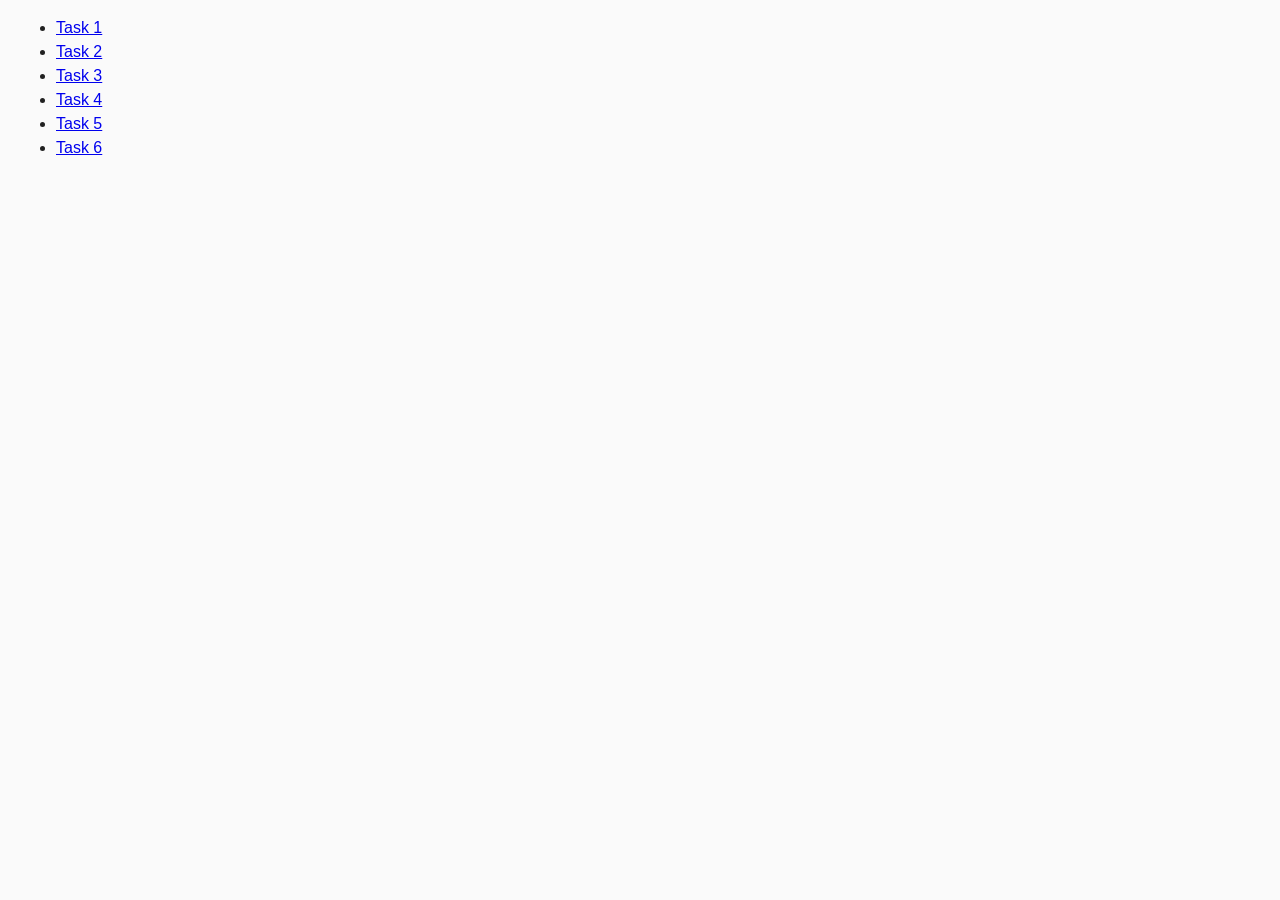
<file: index.html>
<!DOCTYPE html>
<html lang="en">
  <head>
    <meta charset="UTF-8" />
    <meta http-equiv="X-UA-Compatible" content="IE=edge" />
    <meta name="viewport" content="width=device-width, initial-scale=1.0" />
    <title>Homework 7</title>
    <link rel="stylesheet" href="./css/common.css" />
  </head>
  <body>
    <ul>
      <li><a href="./task-1.html">Task 1</a></li>
      <li><a href="./task-2.html">Task 2</a></li>
      <li><a href="./task-3.html">Task 3</a></li>
      <li><a href="./task-4.html">Task 4</a></li>
      <li><a href="./task-5.html">Task 5</a></li>
      <li><a href="./task-6.html">Task 6</a></li>
    </ul>
  </body>
</html>
</file>
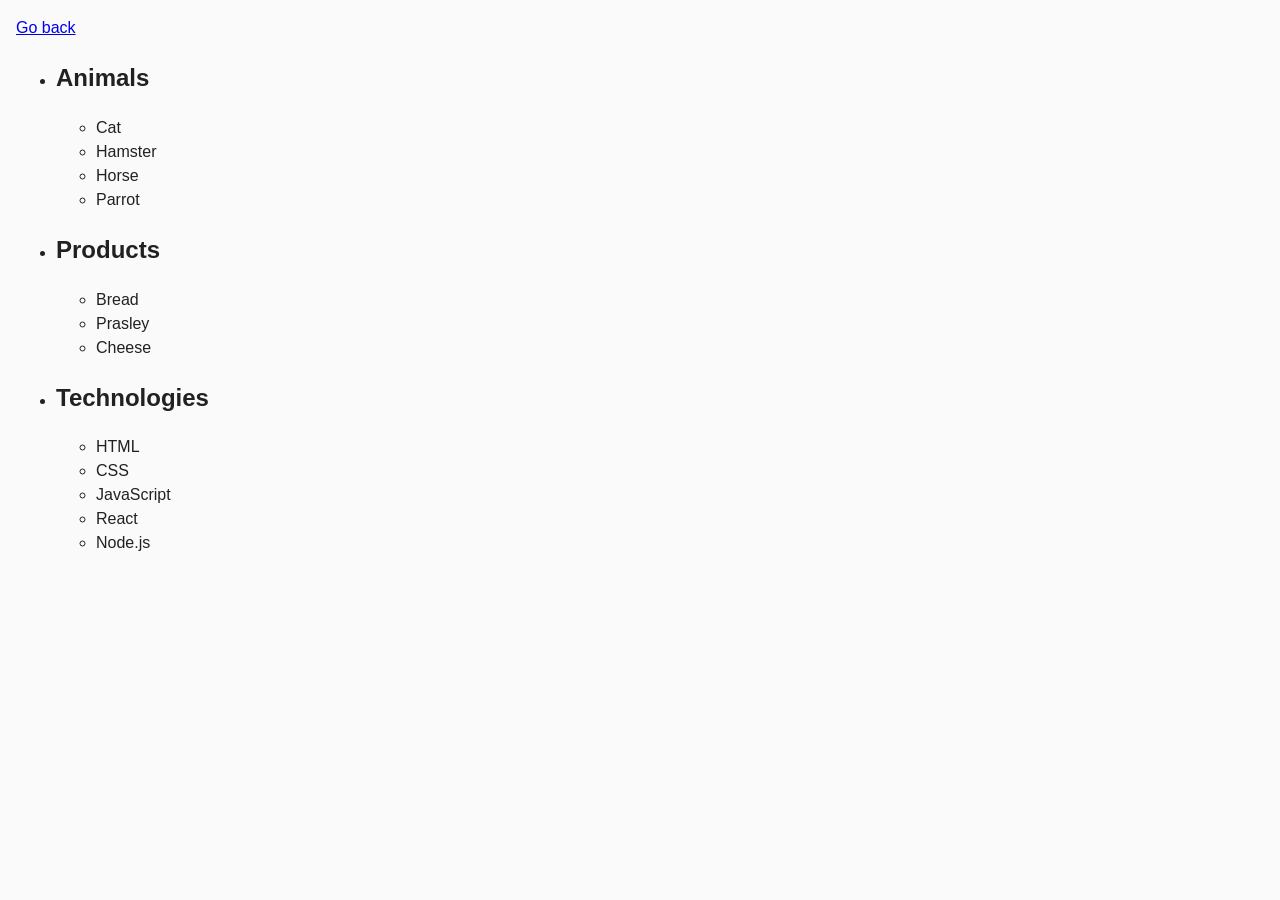
<file: task-1.html>
<!DOCTYPE html>
<html lang="en">
  <head>
    <meta charset="UTF-8" />
    <meta http-equiv="X-UA-Compatible" content="IE=edge" />
    <meta name="viewport" content="width=device-width, initial-scale=1.0" />
    <title>Task 1</title>
    <link rel="stylesheet" href="./css/common.css" />
  </head>
  <body>
    <p><a href="./index.html">Go back</a></p>

    <ul id="categories">
      <li class="item">
        <h2>Animals</h2>

        <ul>
          <li>Cat</li>
          <li>Hamster</li>
          <li>Horse</li>
          <li>Parrot</li>
        </ul>
      </li>
      <li class="item">
        <h2>Products</h2>

        <ul>
          <li>Bread</li>
          <li>Prasley</li>
          <li>Cheese</li>
        </ul>
      </li>
      <li class="item">
        <h2>Technologies</h2>

        <ul>
          <li>HTML</li>
          <li>CSS</li>
          <li>JavaScript</li>
          <li>React</li>
          <li>Node.js</li>
        </ul>
      </li>
    </ul>

    <script src="./js/task-1.js" type="module"></script>
  </body>
</html>
</file>
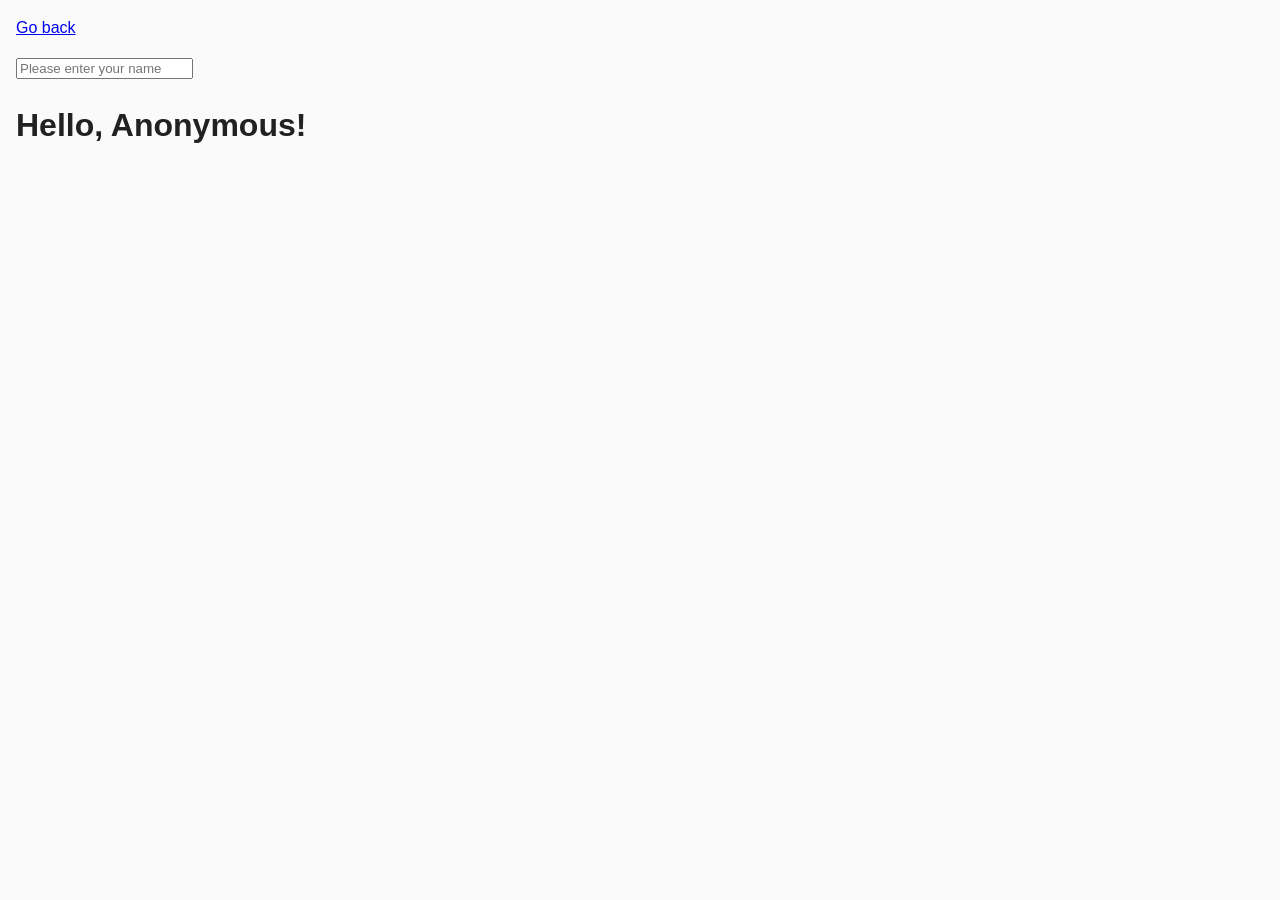
<file: task-3.html>
<!DOCTYPE html>
<html lang="en">
    <head>
        <meta charset="UTF-8" />
        <meta http-equiv="X-UA-Compatible" content="IE=edge" />
        <meta name="viewport" content="width=device-width, initial-scale=1.0" />
        <title>Task 3</title>
        <link rel="stylesheet" href="./css/common.css" />
    </head>
    <body>
        <p><a href="./index.html">Go back</a></p>

        <input
            type="text"
            id="name-input"
            placeholder="Please enter your name"
        />
        <h1>Hello, <span id="name-output">Anonymous</span>!</h1>

        <script src="./js/task-3.js" type="module"></script>
    </body>
</html>
</file>
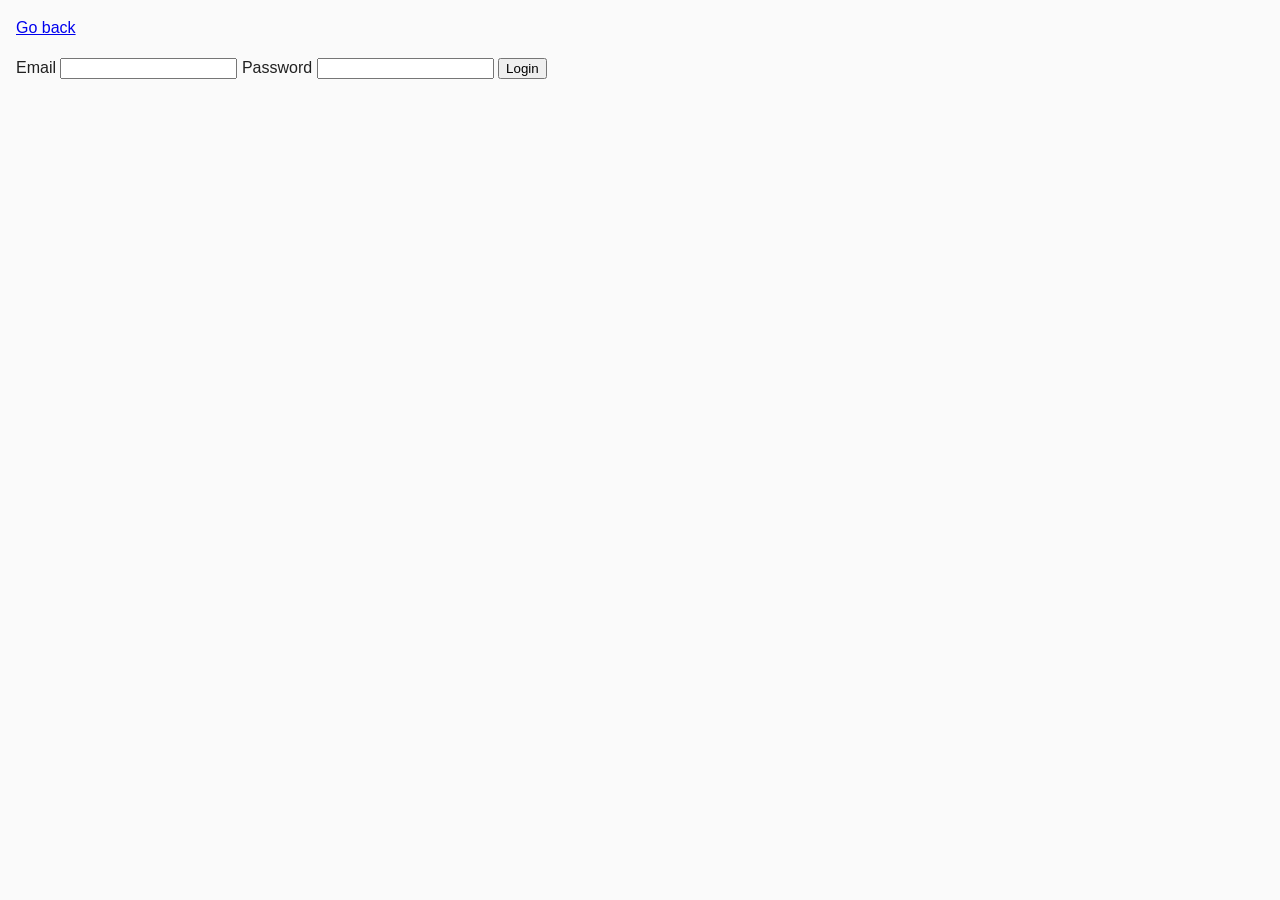
<file: task-4.html>
<!DOCTYPE html>
<html lang="en">
    <head>
        <meta charset="UTF-8" />
        <meta http-equiv="X-UA-Compatible" content="IE=edge" />
        <meta name="viewport" content="width=device-width, initial-scale=1.0" />
        <title>Task 4</title>
        <link rel="stylesheet" href="./css/common.css" />
    </head>
    <body>
        <p><a href="./index.html">Go back</a></p>

        <form class="login-form">
            <label>
                Email
                <input type="email" name="email" />
            </label>
            <label>
                Password
                <input type="password" name="password" />
            </label>
            <button type="submit">Login</button>
        </form>

        <script src="./js/task-4.js" type="module"></script>
    </body>
</html>
</file>
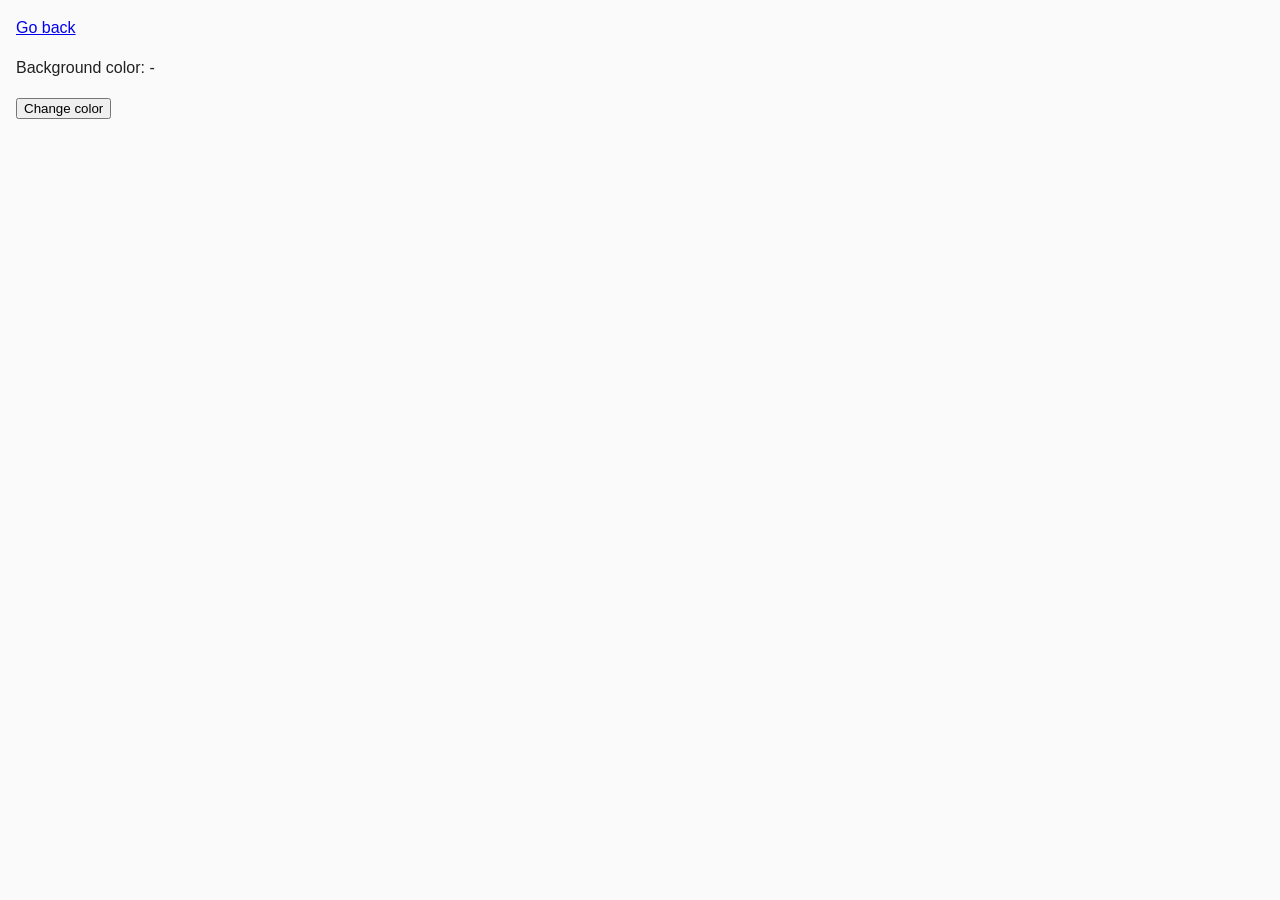
<file: task-5.html>
<!DOCTYPE html>
<html lang="en">
  <head>
    <meta charset="UTF-8" />
    <meta http-equiv="X-UA-Compatible" content="IE=edge" />
    <meta name="viewport" content="width=device-width, initial-scale=1.0" />
    <title>Task 5</title>
    <link rel="stylesheet" href="./css/common.css" />
  </head>
  <body>
    <p><a href="./index.html">Go back</a></p>

    <div class="widget">
      <p>Background color: <span class="color">-</span></p>
      <button type="button" class="change-color">Change color</button>
    </div>

    <script src="./js/task-5.js" type="module"></script>
  </body>
</html>
</file>
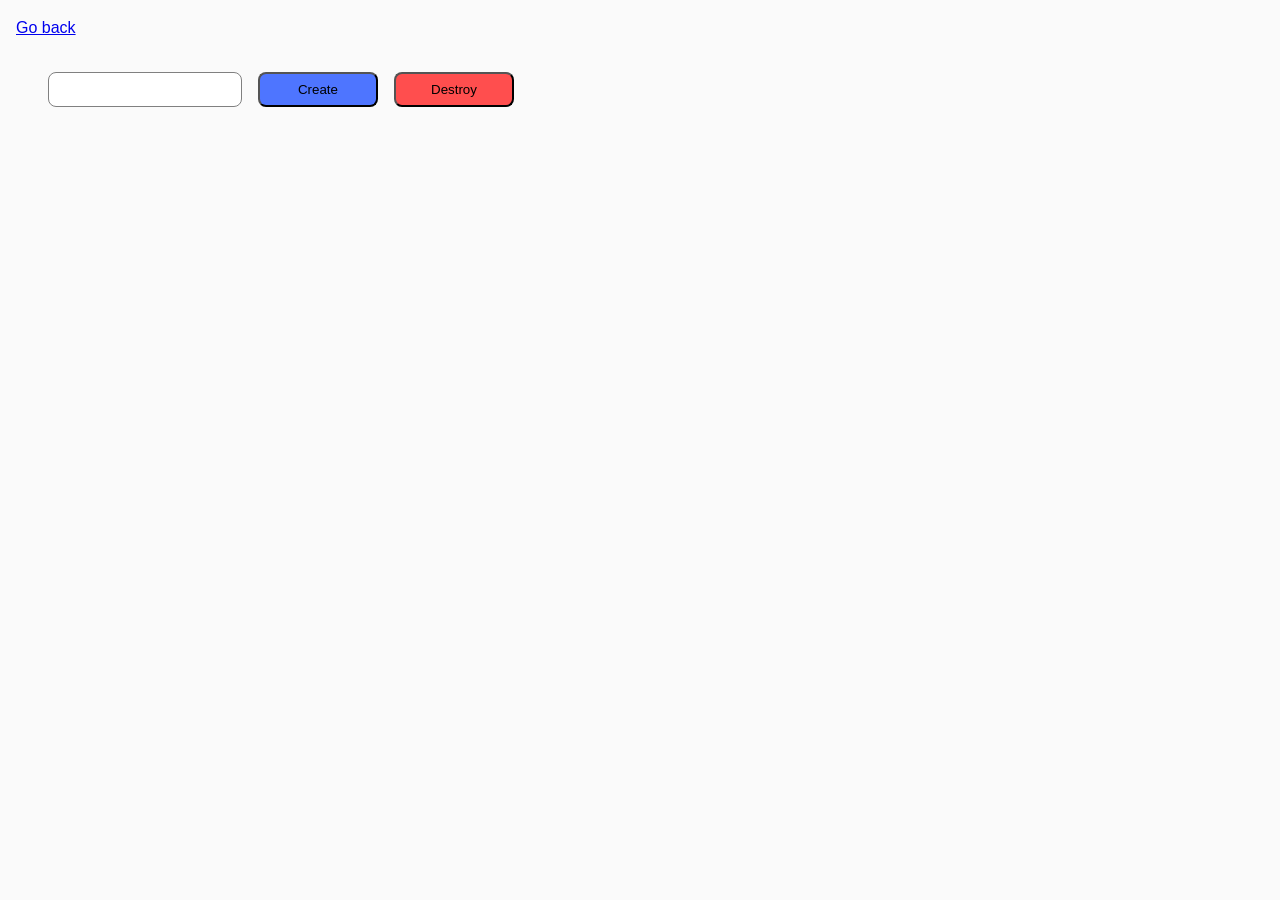
<file: task-6.html>
<!DOCTYPE html>
<html lang="en">
  <head>
    <meta charset="UTF-8" />
    <meta http-equiv="X-UA-Compatible" content="IE=edge" />
    <meta name="viewport" content="width=device-width, initial-scale=1.0" />
    <title>Task 6</title>
    <link rel="stylesheet" href="./css/common.css" />
  </head>
  <body>
    <p><a href="./index.html">Go back</a></p>

    <div id="controls">
      <input type="number" min="1" max="100" step="1" />
      <button type="button" data-create>Create</button>
      <button type="button" data-destroy>Destroy</button>
    </div>

    <div id="boxes"></div>

    <script src="./js/task-6.js" type="module"></script>
  </body>
</html>
</file>
<file: css/common.css>
* {
    box-sizing: border-box;
}

body {
    margin: 16px;
    font-family: -apple-system, BlinkMacSystemFont, 'Segoe UI', Roboto, Oxygen,
        Ubuntu, Cantarell, 'Open Sans', 'Helvetica Neue', sans-serif;
    -webkit-font-smoothing: antialiased;
    -moz-osx-font-smoothing: grayscale;
    background-color: #fafafa;
    color: #212121;
    line-height: 1.5;
}
.gallery {
    display: flex;
    flex-wrap: wrap;
    justify-content: space-between;
    gap: 48px;
    max-width: 1440px; /* Ограничиваем ширину контейнера */
    margin: 0 auto; /* Центрируем контейнер по горизонтали */
}

.gallery ul {
    display: flex;
    flex-wrap: wrap;
    justify-content: space-between;

    padding: 0; /* Убираем внутренние отступы списка */
}

.gallery li {
    width: calc(33.33% - 32px); /* Учитываем отступы */
    height: 360px; /* Задаем фиксированную высоту */
    list-style: none; /* Убираем маркеры списка */
}

.gallery img {
    width: 100%;
    height: 100%; /* Задаем фиксированный размер */
    object-fit: cover; /* Масштабирование изображения, чтобы оно заполняло контейнер */
}
</file>
